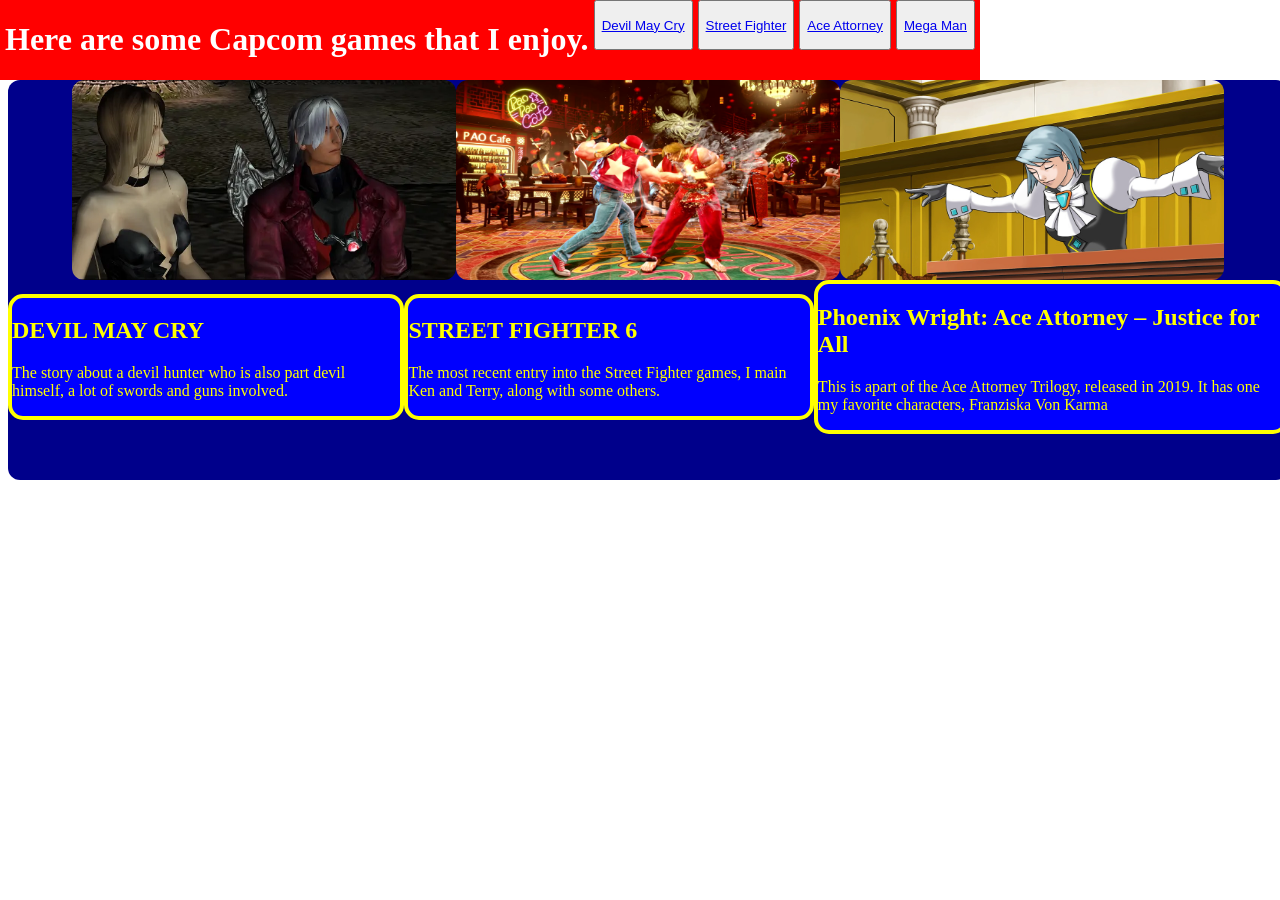
<file: Week4/index.html>
<!DOCTYPE html>
<html lang="en">
<head>
    <meta charset="UTF-8">
    <meta name="viewport" content="width=device-width, initial-scale=1.0">
    <title>Week 4 Assignment</title>
</head>
<style>
    .fixedpos {
        position: fixed;
        top: 0px;
        left: 0px;
        right: 300px;
        background-color: darkred;
    }
    .billyidol {
        display: flex;
        position:sticky;
        top:0px;
        left:0px;
        background-color: red;
        color:white;
        flex-direction: row;
        justify-content: space-evenly;
        
    }

    .billyidol > button {
        height: 50px;
        align-items: center;

    }

    .backgrounddivide {
        width:100vw;
        height: 400px;
        background-color: darkblue;
        border-radius: 12px;
    }
    .cards {
        display:flex;
        flex-direction: row;
        justify-content: center;
        align-items: center;
    }
    .cards > div {
        background-color: blue;
        color:yellow;
        border: 4px solid yellow;
        border-radius: 15px;
    }

    .cards2 {
        display: flex;
        flex-direction: row;
        justify-content: center;
        align-items: center;
        width:100vw;
        height:200px;
    }
    .cards2 > img {
        height:100%;
        border-radius: 12px;
        width:30vw;
    }
    @media only screen and (max-width: 600px) {
        body {
        background-color: red;
        
        }
        .billyidol {
            width:100vw;
            height: 50px;
            font-size: 10px;
        }

        .cards {
            flex-direction: column;
        }
        .cards > div {
            height: 500px;
        }
        .cards2 {
            flex-direction: column;
        }
        .cards2 > img {
            height: 100px;
            width: 100vw;
        }
    }

</style>
<body>
    <div class="fixedpos">
        <div class="billyidol">
            <h1>Here are some Capcom games that I enjoy.</h1>
            <button><a href="https://www.devilmaycry.com/en/">Devil May Cry</a></button><button><a href="https://www.streetfighter.com/en">Street Fighter</a></button><button><a href="https://www.ace-attorney.com">Ace Attorney</a></button><button><a href="https://megaman.capcom.com">Mega Man</a></button>
        </div>
    </div>

    <br>
    <br>
    <br>
    <br>
<div class="backgrounddivide">
        <div class="cards2">
        <img src="DMC1.png">
        <img src="SF6.png">
        <img src="AA2.png">
        </div>
        

    <div class="cards">
        <div id="one">
            <h2>DEVIL MAY CRY</h2>
            <p>The story about a devil hunter who is also part devil himself, a lot of swords and guns involved.</p>
        </div>

        <div id="two">
            <h2>STREET FIGHTER 6</h2>
            <p>The most recent entry into the Street Fighter games, I main Ken and Terry, along with some others.</p>
        </div>

        <div id="three">
            <h2>Phoenix Wright: Ace Attorney – Justice for All</h2>
            <p>This is apart of the Ace Attorney Trilogy, released in 2019. It has one my favorite characters, Franziska Von Karma</p>
        </div>
        </div>

    </div>
</div>
</body>
</html>
</file>
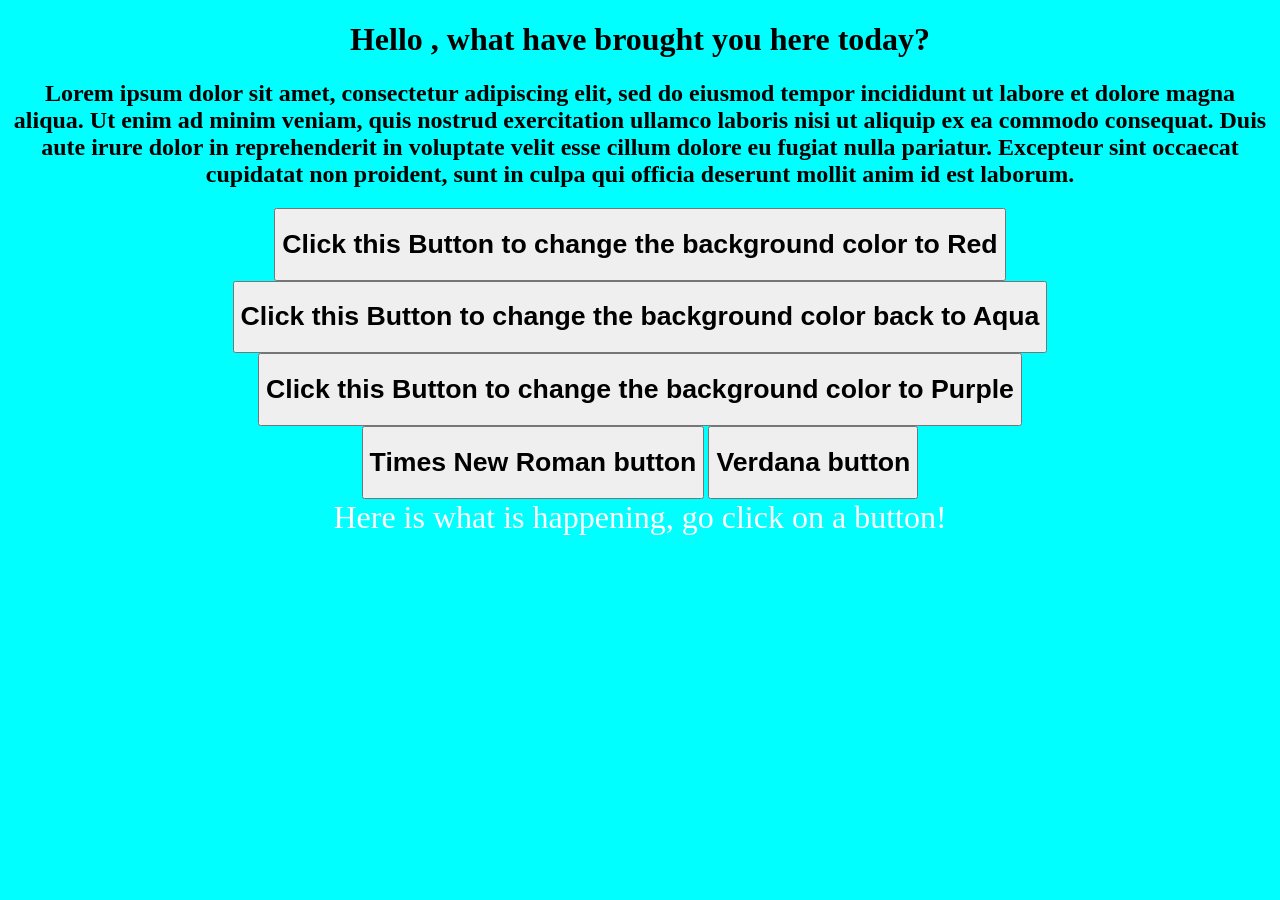
<file: Week6/index.html>
<!DOCTYPE html>
<html lang="en">
<head>
    <meta charset="UTF-8">
    <meta name="viewport" content="width=device-width, initial-scale=1.0">
    <title>Week 6 Assignment</title>
    <style>
        body {
        font-family: Verdana;
        background-color: aqua;
        }
        .div1 {
            text-align: center;
        }
    </style>
    <script src="./script.js" type="module"></script>
</head>
<body>
    <div class="div1">
    <h1> Hello <span id="nameUser"></span>, what have brought you here today?</h1>
    <h2>Lorem ipsum dolor sit amet, consectetur adipiscing elit, sed do eiusmod tempor incididunt ut labore et dolore magna aliqua. Ut enim ad minim veniam, quis nostrud exercitation ullamco laboris nisi ut aliquip ex ea commodo consequat. Duis aute irure dolor in reprehenderit in voluptate velit esse cillum dolore eu fugiat nulla pariatur. Excepteur sint occaecat cupidatat non proident, sunt in culpa qui officia deserunt mollit anim id est laborum.</h2>
    <button id="changeBGcolor0"><h1>Click this Button to change the background color to Red</h1></button>
    <br>
    <button id="changeBGcolor1"><h1>Click this Button to change the background color back to Aqua</h1></button>
    <br>
    <button id="changeBGcolor2"><h1>Click this Button to change the background color to Purple</h1></button>
    <br>
        <button id="changeFont"><h1>Times New Roman button</h1></button>
        <button id="changeFontBack"><h1>Verdana button</h1></button>
    </div>
    <div class="div1" id="textThingy">
        Here is what is happening, go click on a button!
    </div>
</body>
</html>
</file>
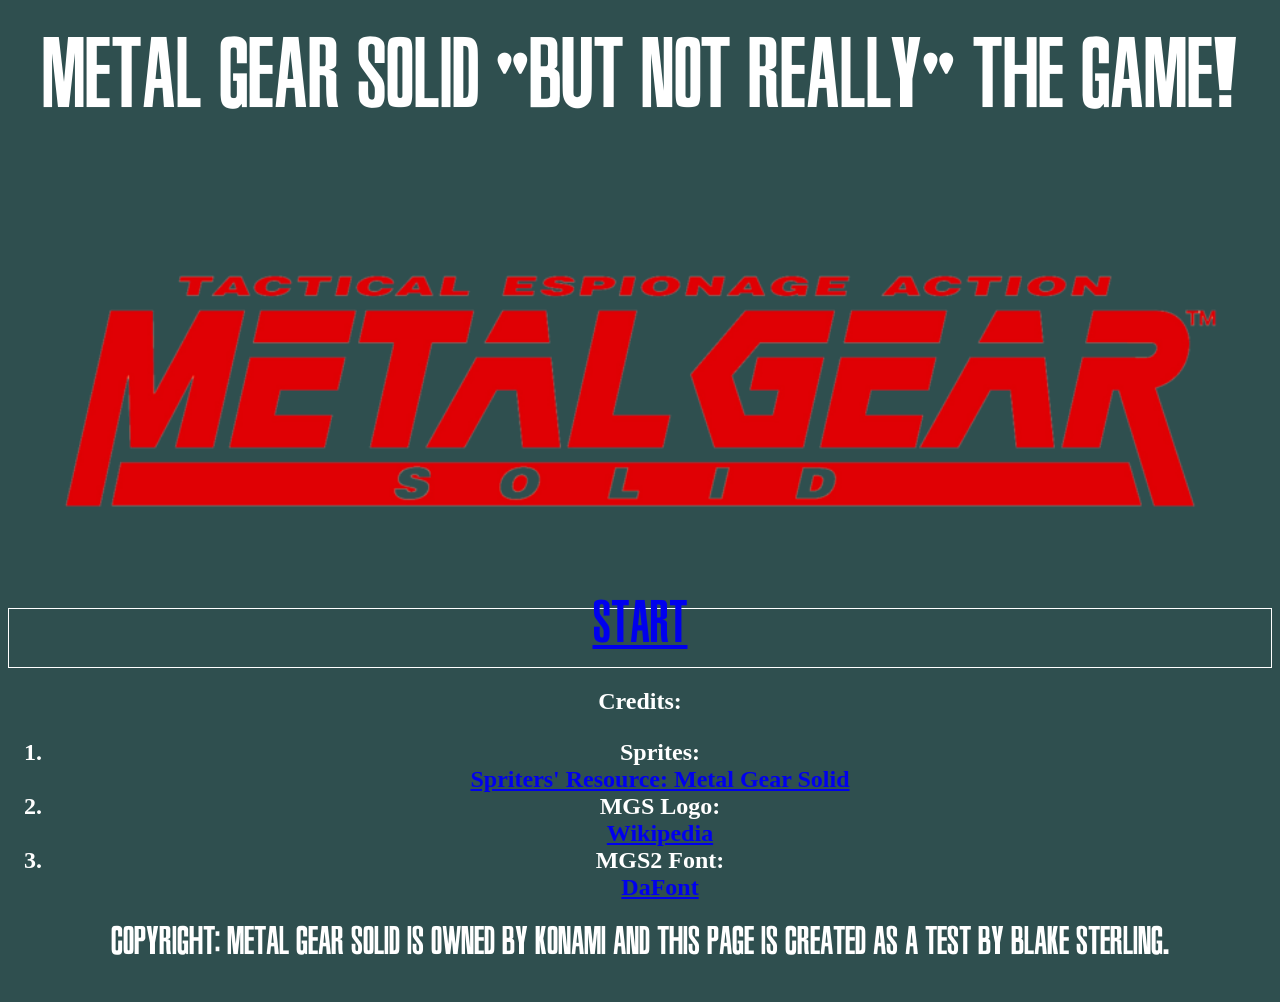
<file: Week2/myfirstgame/index.html>
<!DOCTYPE html>
<html>
        <head>
            <title>OUR FIRST GAME!</title>
        </head>
    <style>
            @font-face {
        font-family: MGS2;
        src: url(MGS2.ttf)
    }
    </style>
    <body style="background-color: darkslategrey;">
        <h1 style="color: white;text-align: center;font-family: MGS2;font-weight: 100;font-size:500%;">METAL GEAR SOLID "BUT NOT REALLY" THE GAME!</h1>
        <img src="Metal_Gear_Solid_logo.png" style="width: 100%;"></img>
        <button style="color: red;text-align: center;font-family: MGS2;font-weight: 100;font-size:300%; background-color:transparent;border:1px solid white; text-align: center;width: 100%;"><a href="./game.html">START</a></button>
        <section id="credits">
            <h2 style="color: white;text-align: center;">Credits:
        <ol>
            <li>Sprites: </li><a href="https://www.spriters-resource.com/playstation/mgs/">Spriters' Resource: Metal Gear Solid</a>
            <li>MGS Logo: </li><a href="https://commons.wikimedia.org/wiki/File:Metal_Gear_Solid_logo.png">Wikipedia</a>
            <li>MGS2 Font: </li><a href="https://www.dafont.com/metal-gear-solid.font">DaFont</a>
        </ol>
        </h2>
        </section>
        <h3 style="color: white;text-align: center;font-family: MGS2;font-weight: 100;font-size:200%;">COPYRIGHT: METAL GEAR SOLID IS OWNED BY KONAMI AND THIS PAGE IS CREATED AS A TEST BY BLAKE STERLING.</h3>
    </body>

</html>
</file>
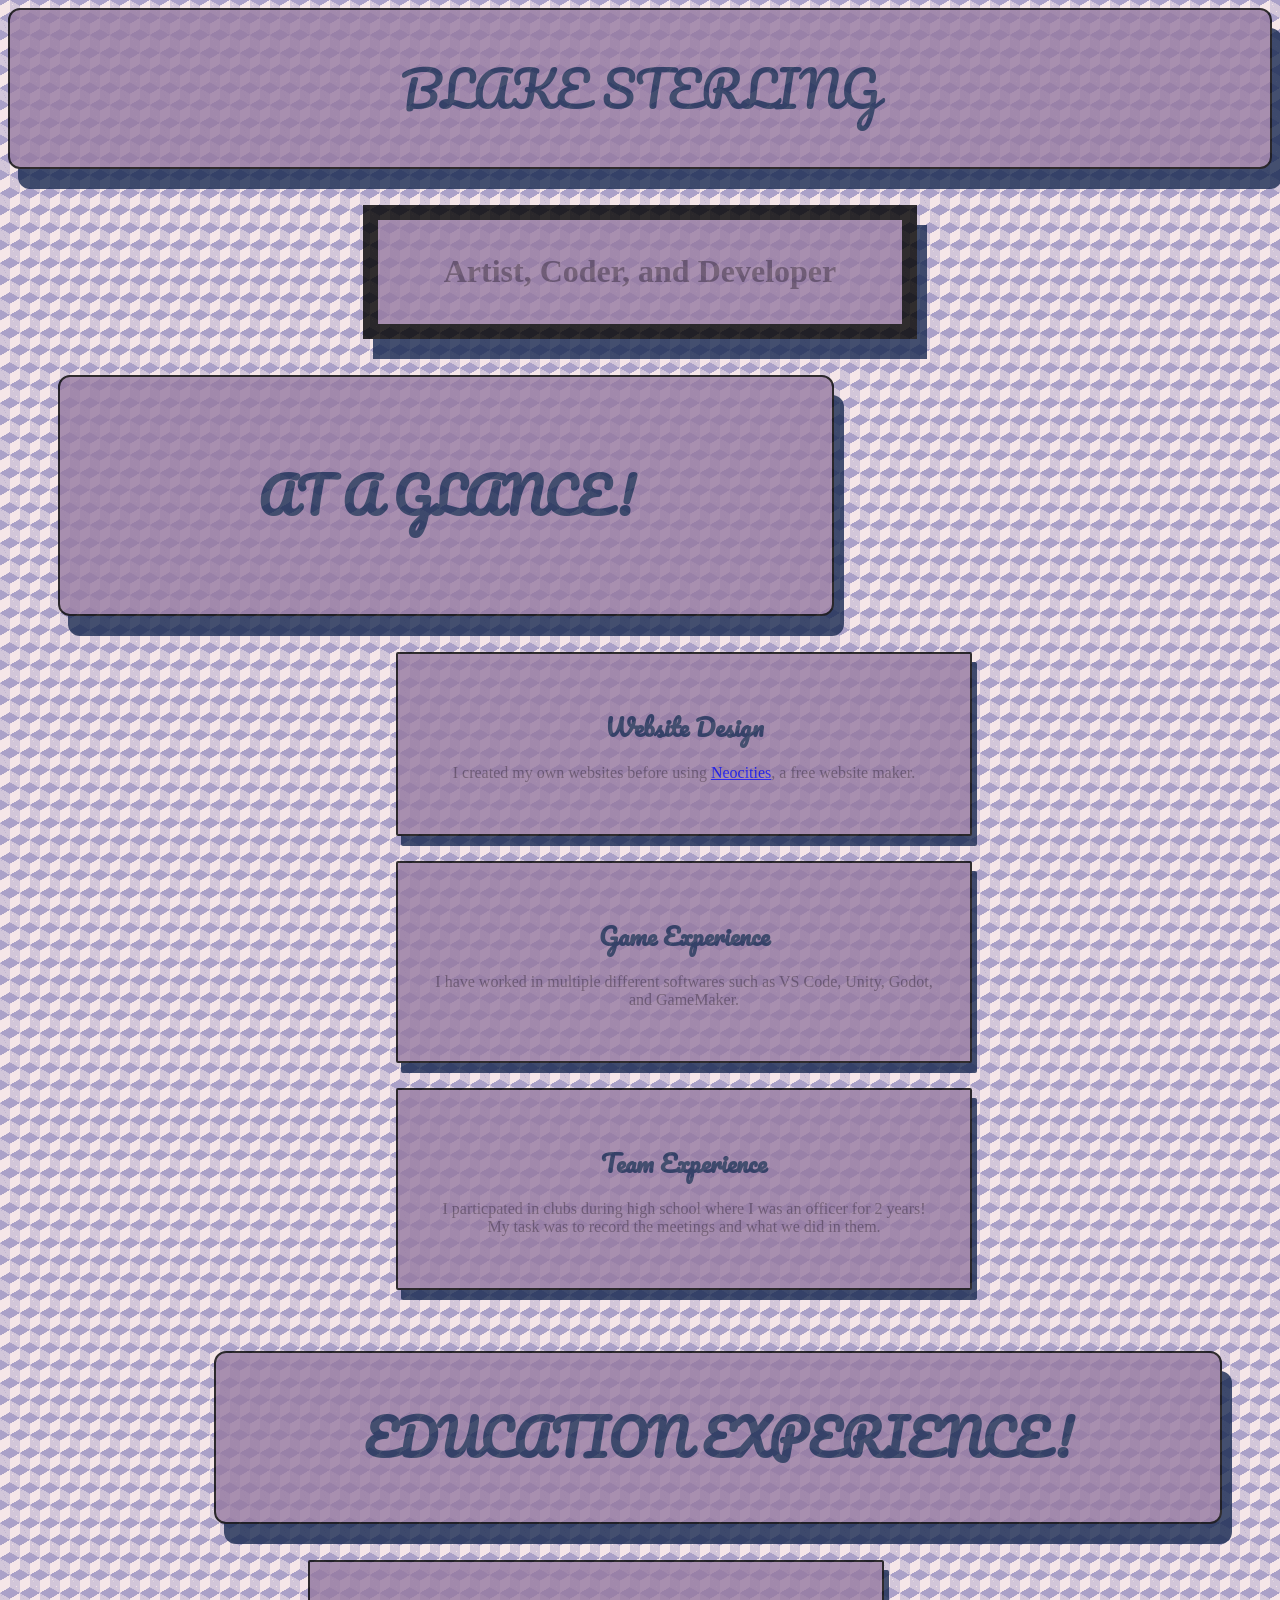
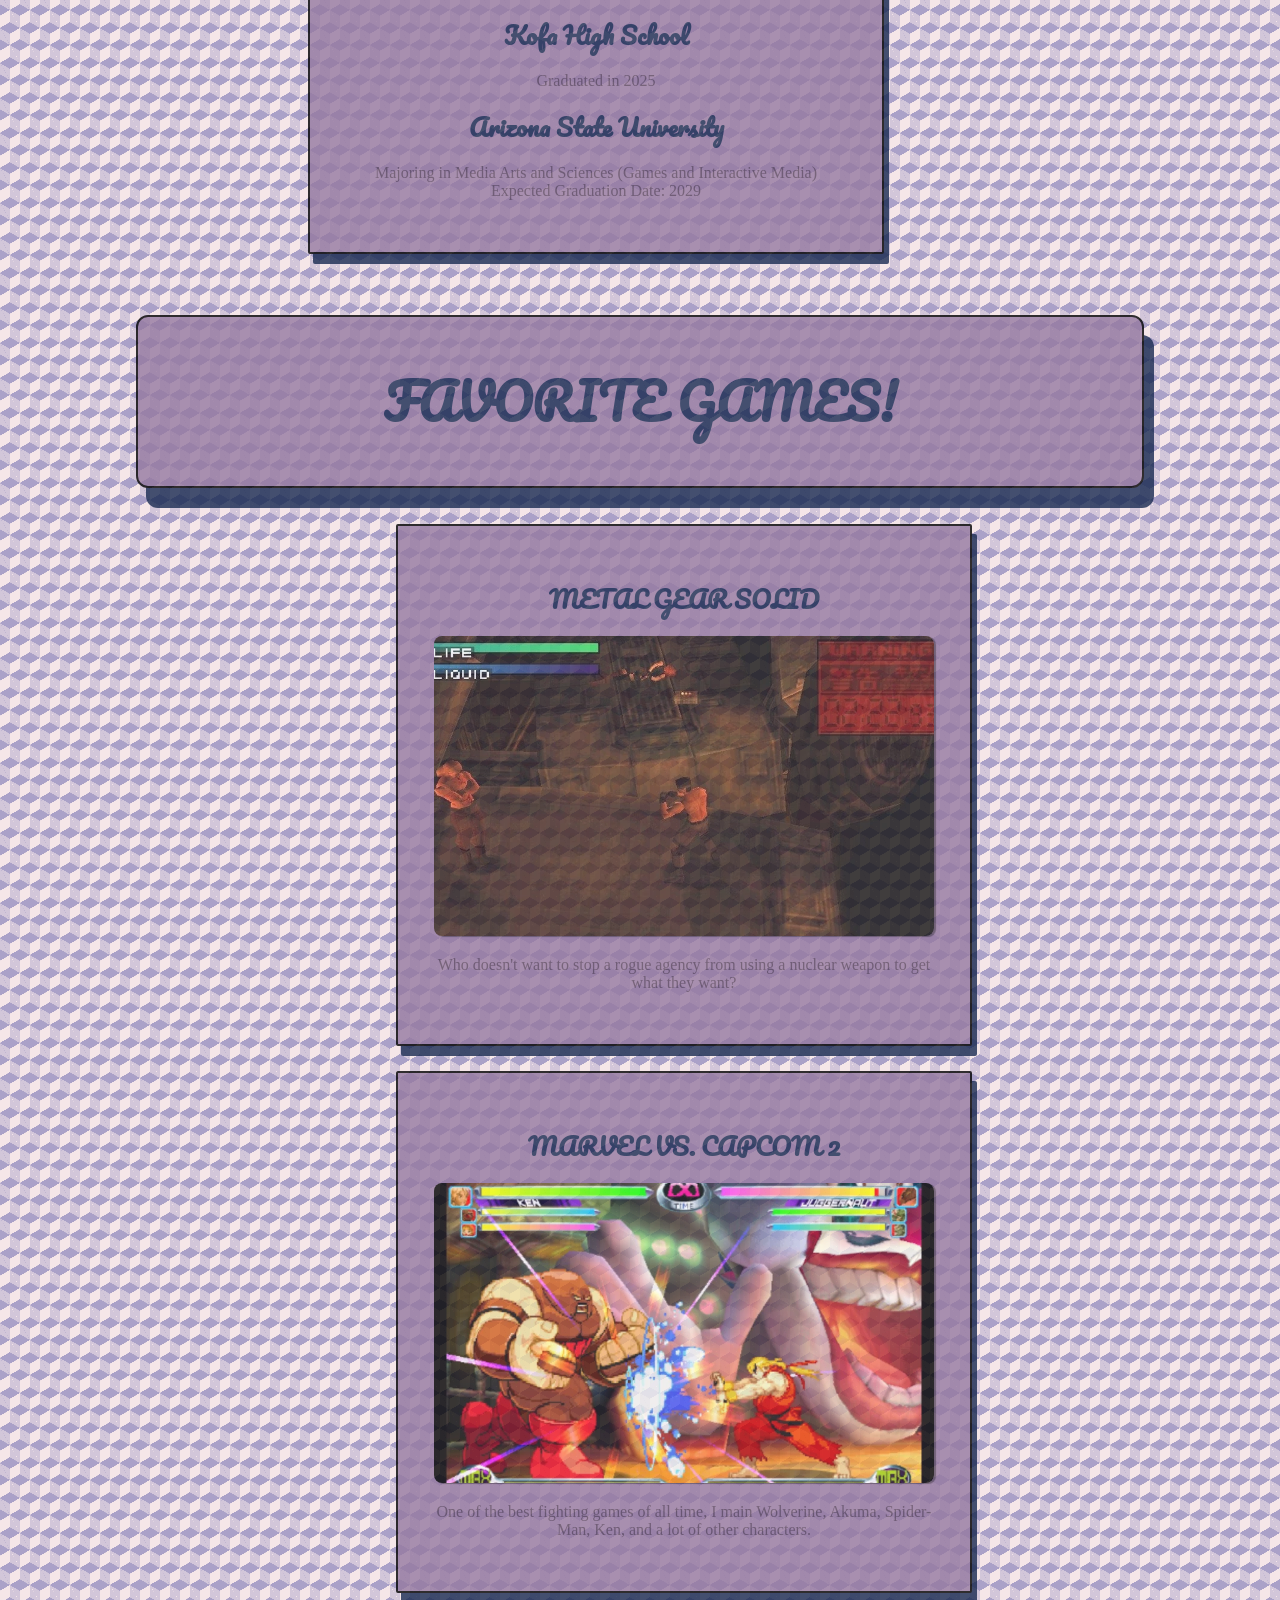
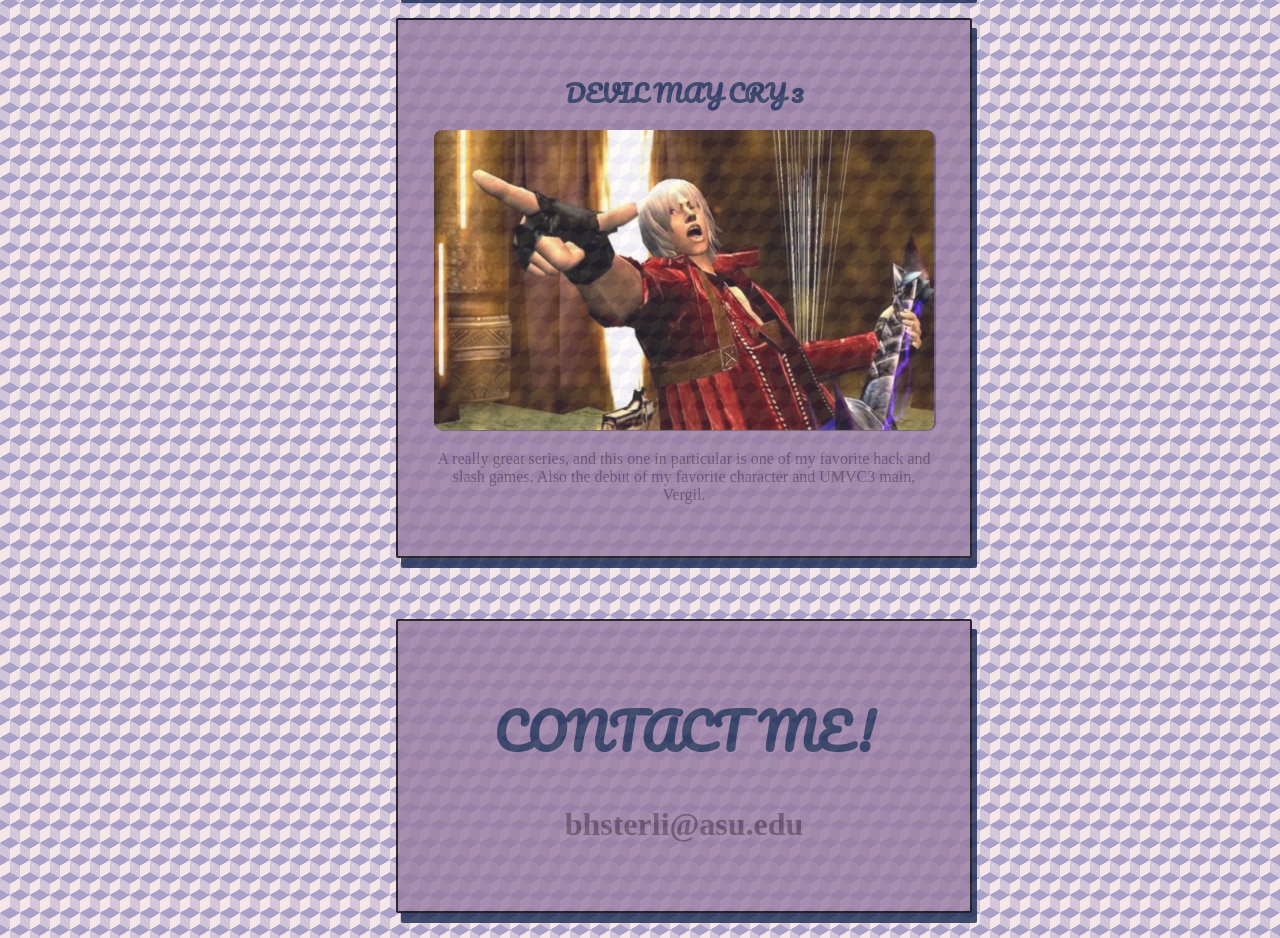
<file: Week3/portfolio/index.html>
<!DOCTYPE html>
<html lang="en">
<head>
    <meta charset="UTF-8">
    <meta name="viewport" content="width=device-width, initial-scale=1.0">
    <title>Blake Sterling's Portfolio</title>
</head>
<link rel="stylesheet" href="./styles.css">
<body>
    <div class="square">
    <header class="maintext">BLAKE STERLING</header>
    </div>
    <br>
    <br>
    <div class="square2">
        <h1 class="subtext">Artist, Coder, and Developer</h1>
    </div>
    <br>
    <br>
    <div class="squareataglance">
        <h2 class="maintext">AT A GLANCE!</h2>
    </div>
    <br>
    <br>
    <div class="cards">
        <div><h1 class="mainsubtext">Website Design</h1>
            <p class="subtext2">I created my own websites before using <a href="https://neocities.org">Neocities</a>, a free website maker.</p>
        </div>

        <div>
            <h1 class="mainsubtext">Game Experience</h1>
            <p class="subtext2">I have worked in multiple different softwares such as VS Code, Unity, Godot, and GameMaker.</p>
        </div>

        <div><h1 class="mainsubtext">Team Experience</h1>
            <p class="subtext2">I particpated in clubs during high school where I was an officer for 2 years! My task was to record the meetings and what we did in them.</p>
        </div>
    
    </div>
    <br>
    <br>
    <div class="squareeducation">
        <h2 class="maintext">EDUCATION EXPERIENCE!</h2>
    </div>
    <br>
    <br>
        <div class="education" style="margin-left: 300px; margin-right: auto;">
        <div><h1 class="mainsubtext">Kofa High School</h1>
            <p class="subtext2">Graduated in 2025</p>
        </div>

        <div>
            <h1 class="mainsubtext">Arizona State University</h1>
            <p class="subtext2">Majoring in Media Arts and Sciences (Games and Interactive Media) <br> Expected Graduation Date: 2029</p>
        </div>
        </div>
        <br>
        <br>
            <div class="squareeducation" style="margin-left: auto; margin-right: auto;">
        <h2 class="maintext">FAVORITE GAMES!</h2>
    </div>
    <br>
    <br>
    
    <div class="cards">
        <div><h1 class="mainsubtext">METAL GEAR SOLID</h1>
            <img src="./SSvsLS.png">
            <p class="subtext2">Who doesn't want to stop a rogue agency from using a nuclear weapon to get what they want?</p>
        </div>

        <div>
            <h1 class="mainsubtext">MARVEL VS. CAPCOM 2</h1>
            <img src="./MVC2.png">
            <p class="subtext2">One of the best fighting games of all time, I main Wolverine, Akuma, Spider-Man, Ken, and a lot of other characters.</p>
        </div>

        <div><h1 class="mainsubtext">DEVIL MAY CRY 3</h1>
            <img src="./DMC3.png">
            <p class="subtext2">A really great series, and this one in particular is one of my favorite hack and slash games. Also the debut of my favorite character and UMVC3 main, Vergil.</p>
        </div>



<br>
<br>
        <div class="square">
            <h1 class="maintext">CONTACT ME!</h1>
            <h3 class="subtext">bhsterli@asu.edu</h3>
        </div>
</body>
</html>
</file>
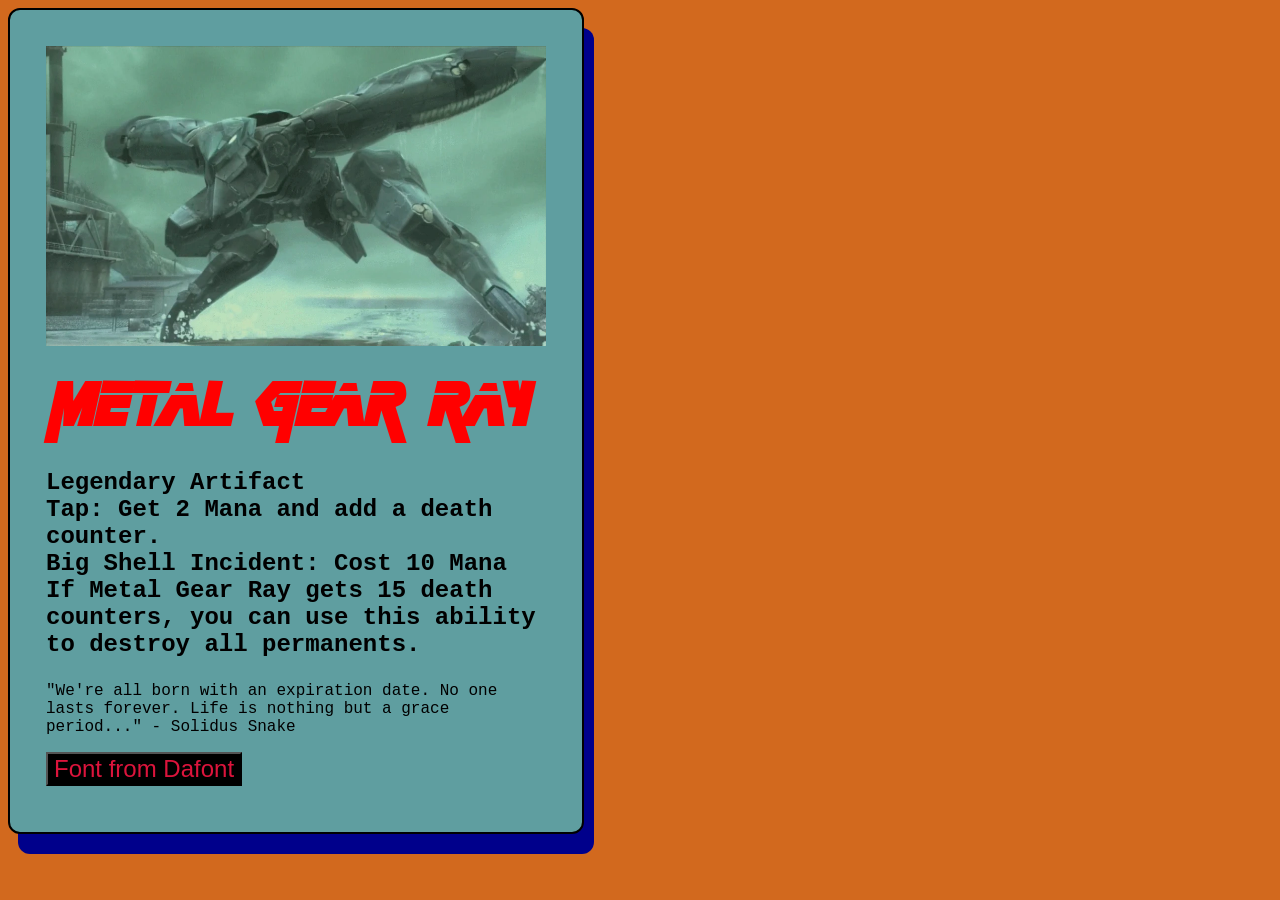
<file: Week3/cardindex.html>
<!DOCTYPE html>
<html lang="en">
<head>
    <meta charset="UTF-8">
    <meta name="viewport" content="width=device-width, initial-scale=1.0">
    <title>Week 3 Card</title>
</head>
<style>
    body {background-color: chocolate;}
    .rayimage {
        width: 100%;
        height: 300px;
        object-fit: height;
    }
            @font-face {
        font-family: MGS1;
        src: url(./MGS1.TTF)
    }
    .card {
        background-color: cadetblue;
        padding: 36px;
        border: 2px solid black;
        border-radius: 12px;
        width: 500px;
        height: 750px;
        box-shadow: 10px 20px darkblue;
    }
</style>
<body>
    <div class="card">
        <img class ="rayimage" src="Metal_Gear_RAY_29.png">
        <h1 style="font-family: MGS1; color: red; font-size: 300%">METAL GEAR RAY</h1>
        <p style="font-size: 150%; font-family: Courier New;"><b>Legendary Artifact
            <br>
            Tap: Get 2 Mana and add a death counter.
            <br>
            Big Shell Incident: Cost 10 Mana
            <br>
            If Metal Gear Ray gets 15 death counters, you can use this ability to destroy all permanents.
            <br>
        </b>
        </p>
        <p style="font-size: 100%; font-family: Courier New;">
        "We're all born with an expiration date. No one lasts forever. Life is nothing but a grace period..." - Solidus Snake
        </p>
        <a href="https://www.dafont.com/metal-gear-solid.font">
        <button style="background-color: black; color: crimson; font-size: 150%;">
            Font from Dafont
        </button>
    </a>
    </div>
</body>
</html>
</file>
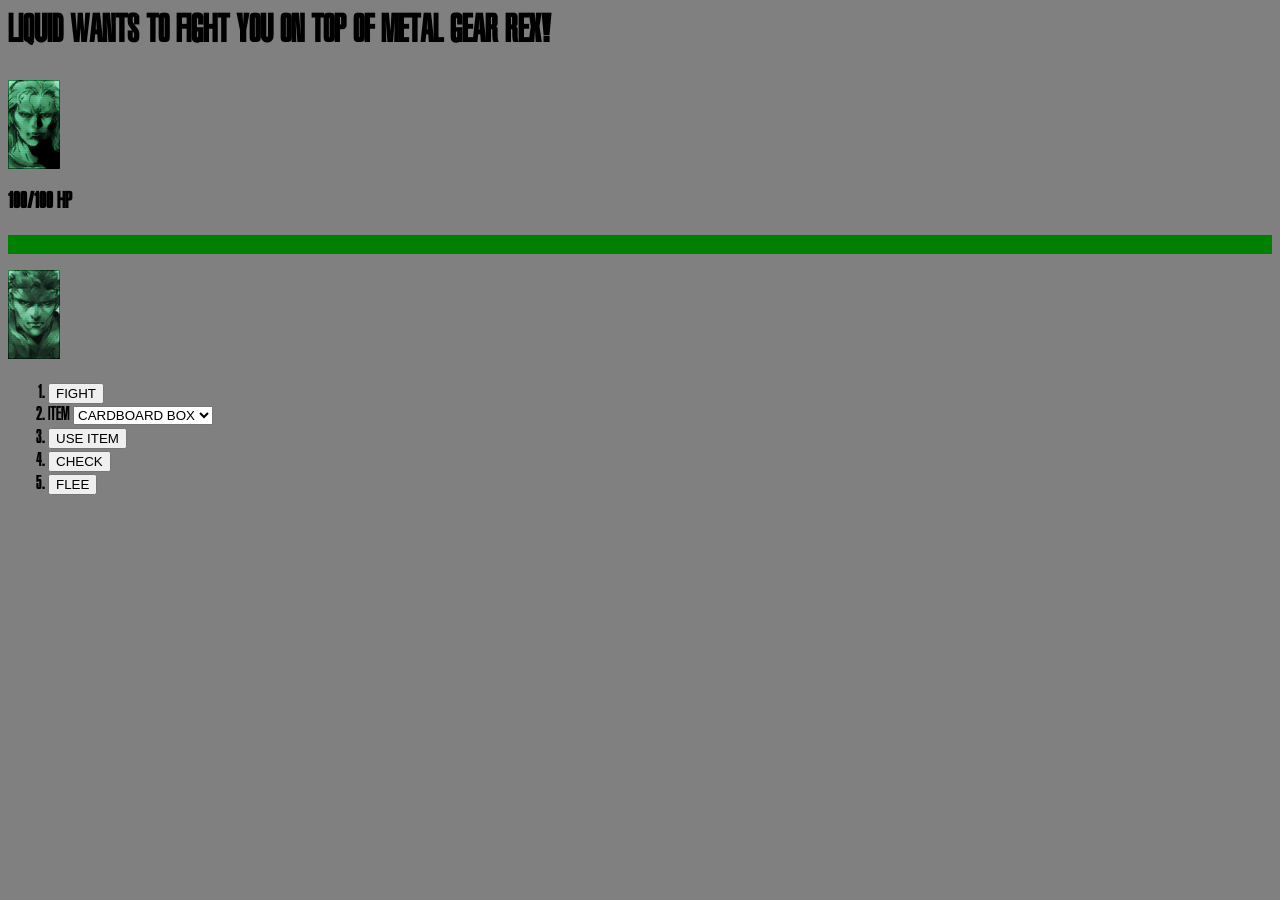
<file: Week2/myfirstgame/game.html>
<!DOCTYPE html>
<html>
        <head>
            <title>Solid Snake vs. Liquid Snake</title>
        </head>
            <style>
            @font-face {
        font-family: MGS2;
        src: url(MGS2.ttf)
    }
    </style>
    <body class="battle" style="background-color: grey;font-family: MGS2;font-weight:10;">
        <h1 id="liquid">LIQUID WANTS TO FIGHT YOU ON TOP OF METAL GEAR REX!</h1>
        <section class="liquid">
            <img src="liquid.png"></img>
            <h3>100/100 HP</h3>
        </section>
        <div style="background-color: green;"><p>&nbsp;</p></div>
        <section class="solid"></section>
            <img src="solid.png"></img>
            <ol>
                <li><button>FIGHT</button></li>
                <li><label id="item" for="item-select">ITEM</label>

                    <select id="item-select">
                        <option value="box">CARDBOARD BOX</option>
                        <option value="rations">RATIONS</option>
                        <option value="socom">SOCOM</option>
                        <option value="knife">KNIFE</option>
                    </select>

                </li>
                <li><button>USE ITEM</button></li>
                <li><button>CHECK</button></li>
                <li><button>FLEE</button></li>
            </ol>
    </body>
</html>
</file>
<file: Week3/portfolio/styles.css>
@font-face {
        font-family: Pacifico;
        src: url(./Pacifico.ttf)
    }
    body {
        background-color: #F5E6E8;
opacity: 0.8;
background-image:  linear-gradient(30deg, #AAA1C8 12%, transparent 12.5%, transparent 87%, #AAA1C8 87.5%, #AAA1C8), linear-gradient(150deg, #AAA1C8 12%, transparent 12.5%, transparent 87%, #AAA1C8 87.5%, #AAA1C8), linear-gradient(30deg, #AAA1C8 12%, transparent 12.5%, transparent 87%, #AAA1C8 87.5%, #AAA1C8), linear-gradient(150deg, #AAA1C8 12%, transparent 12.5%, transparent 87%, #AAA1C8 87.5%, #AAA1C8), linear-gradient(60deg, #AAA1C877 25%, transparent 25.5%, transparent 75%, #AAA1C877 75%, #AAA1C877), linear-gradient(60deg, #AAA1C877 25%, transparent 25.5%, transparent 75%, #AAA1C877 75%, #AAA1C877);
background-size: 20px 35px;
background-position: 0 0, 0 0, 10px 18px, 10px 18px, 0 0, 10px 18px;
    }

    .square {
        background-color: #967AA1;
        padding: 36px;
        border: 2px solid black;
        border-radius: 12px;
        box-shadow: 10px 20px #192A51;
    }
    .square2 {
        background-color: #967AA1;
        padding: 12px;
        border: 15px solid black;
        width: 500px;
        box-shadow: 10px 20px #192A51;
        margin-left: auto;
        margin-right: auto;
    }
        .squareataglance {
        background-color: #967AA1;
        padding: 36px;
        border: 2px solid black;
        border-radius: 12px;
        box-shadow: 10px 20px #192A51;
        margin-left: 50px;
        margin-right: auto;
        width: 700px;
    }

        .cards div {
        background-color: #967AA1;
        padding: 36px;
        border: 2px solid black;
        border-radius: 2px;
        box-shadow: 5px 10px #192A51;
        margin-left: auto;
        margin-right: 300px;
        margin-bottom: 25px;
        width: 500px;

        transition: all 500ms;
    }
    .cards div:hover {
        box-shadow: 20px 40px darkorchid;
    }

    .cards img {
        width: 100%;
        height:300px;
        object-fit: cover;
        border-radius: 8px;
        box-shadow: 2px 1px 1px rgba(0,0,0,.4);
        opacity: 1;
    }
        .education {
        background-color: #967AA1;
        padding: 36px;
        border: 2px solid black;
        border-radius: 2px;
        box-shadow: 5px 10px #192A51;
        margin-left: auto;
        margin-right: 300px;
        margin-bottom: 25px;
        width: 500px;
                transition: all 500ms;
    }
    .education:hover {
        box-shadow: 20px 30px darkred;
    }
            .squareeducation {
        background-color: #967AA1;
        padding: 2px;
        border: 2px solid black;
        border-radius: 12px;
        box-shadow: 10px 20px #192A51;
        margin-left: auto;
        margin-right: 50px;
        width: 1000px;
    }

    .maintext {
        font-family: Pacifico;
        color: #192A51;
        font-size: 300%;
        text-align: center;
    }

        .mainsubtext {
        font-family: Pacifico;
        color: #192A51;
        font-size: 150%;
        text-align: center;
    }
        .subtext {
        font-family: Gill Sans;
        color: #58445F;
        font-size: 200%;
        text-align: center;
    }
            .subtext2 {
        font-family: Gill Sans;
        color: #58445F;
        font-size: 100%;
        text-align: center;
    }
</file>
